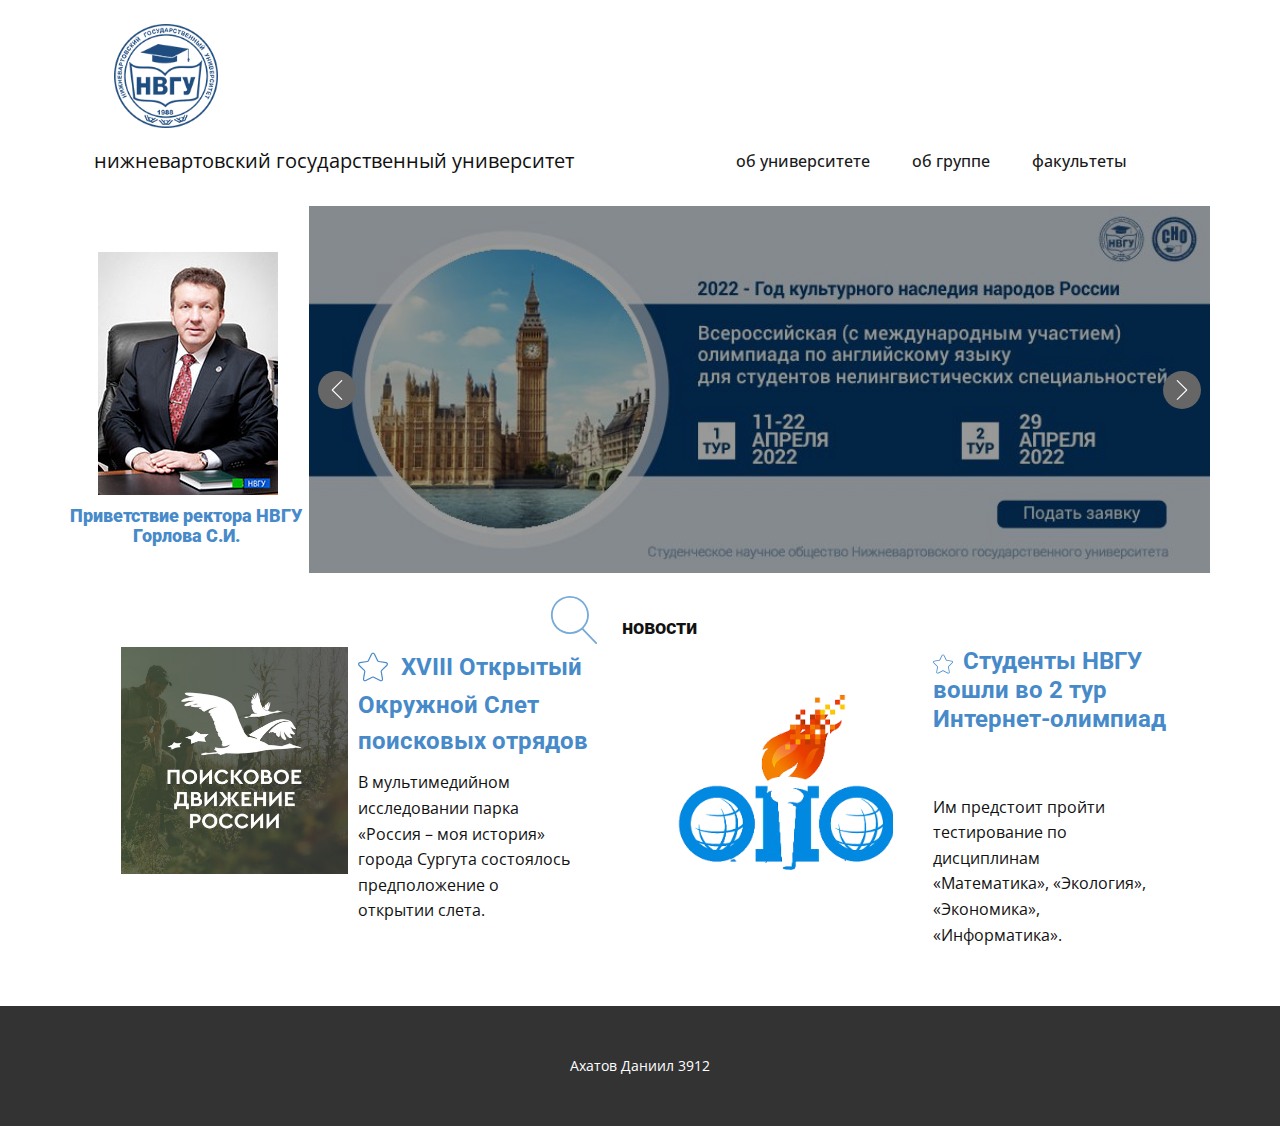
<file: index.html>
<!DOCTYPE html>
<html style="font-size: 16px;">
  <head>
    <meta name="viewport" content="width=device-width, initial-scale=1.0">
    <meta charset="utf-8">
    <meta name="keywords" content="Приветствие ректора НВГУГорлова С.И.​, ​&nbsp;новости​">
    <meta name="description" content="">
    <meta name="page_type" content="np-template-header-footer-from-plugin">
    <title>Главная</title>
    <link rel="stylesheet" href="nicepage.css" media="screen">
<link rel="stylesheet" href="Главная.css" media="screen">
    <script class="u-script" type="text/javascript" src="jquery.js" defer=""></script>
    <script class="u-script" type="text/javascript" src="nicepage.js" defer=""></script>
    <meta name="generator" content="Nicepage 4.7.1, nicepage.com">
    <link id="u-theme-google-font" rel="stylesheet" href="https://fonts.googleapis.com/css?family=Roboto:100,100i,300,300i,400,400i,500,500i,700,700i,900,900i|Open+Sans:300,300i,400,400i,500,500i,600,600i,700,700i,800,800i">
    
    
    
    <script type="application/ld+json">{
		"@context": "http://schema.org",
		"@type": "Organization",
		"name": "",
		"logo": "images/logo_nvsu.png"
}</script>
    <meta name="theme-color" content="#478ac9">
    <meta property="og:title" content="Главная">
    <meta property="og:type" content="website">
  </head>
  <body class="u-body u-xl-mode"><header class="u-clearfix u-header u-sticky-d54c u-header" id="sec-6d7e"><div class="u-clearfix u-sheet u-sheet-1">
        <a href="Главная.html" data-page-id="166100328" class="u-image u-logo u-image-1" data-image-width="150" data-image-height="150" title="Главная">
          <img src="images/logo_nvsu.png" class="u-logo-image u-logo-image-1">
        </a>
        <nav class="u-menu u-menu-dropdown u-offcanvas u-menu-1">
          <div class="menu-collapse" style="font-size: 1rem; letter-spacing: 0px; font-weight: 500;">
            <a class="u-button-style u-custom-active-color u-custom-border u-custom-border-color u-custom-hover-color u-custom-left-right-menu-spacing u-custom-padding-bottom u-custom-text-active-color u-custom-text-color u-custom-text-hover-color u-custom-top-bottom-menu-spacing u-nav-link u-text-active-palette-1-base u-text-hover-palette-2-base" href="#">
              <svg class="u-svg-link" viewBox="0 0 24 24"><use xmlns:xlink="http://www.w3.org/1999/xlink" xlink:href="#menu-hamburger"></use></svg>
              <svg class="u-svg-content" version="1.1" id="menu-hamburger" viewBox="0 0 16 16" x="0px" y="0px" xmlns:xlink="http://www.w3.org/1999/xlink" xmlns="http://www.w3.org/2000/svg"><g><rect y="1" width="16" height="2"></rect><rect y="7" width="16" height="2"></rect><rect y="13" width="16" height="2"></rect>
</g></svg>
            </a>
          </div>
          <div class="u-custom-menu u-nav-container">
            <ul class="u-nav u-spacing-2 u-unstyled u-nav-1"><li class="u-nav-item"><a class="u-active-grey-5 u-button-style u-hover-grey-10 u-nav-link u-text-active-grey-90 u-text-grey-90 u-text-hover-grey-90" href="https://abiturient.nvsu.ru" style="padding: 10px 20px;">об университете</a>
</li><li class="u-nav-item"><a class="u-active-grey-5 u-button-style u-hover-grey-10 u-nav-link u-text-active-grey-90 u-text-grey-90 u-text-hover-grey-90" href="https://abiturient.nvsu.ru/napravleniya-podgotovki/" style="padding: 10px 20px;">об группе</a>
</li><li class="u-nav-item"><a class="u-active-grey-5 u-button-style u-hover-grey-10 u-nav-link u-text-active-grey-90 u-text-grey-90 u-text-hover-grey-90" href="https://nvsu.ru/ru/education/" style="padding: 10px 20px;">факультеты</a>
</li></ul>
          </div>
          <div class="u-custom-menu u-nav-container-collapse">
            <div class="u-black u-container-style u-inner-container-layout u-opacity u-opacity-95 u-sidenav">
              <div class="u-inner-container-layout u-sidenav-overflow">
                <div class="u-menu-close"></div>
                <ul class="u-align-center u-nav u-popupmenu-items u-unstyled u-nav-2"><li class="u-nav-item"><a class="u-button-style u-nav-link" href="https://abiturient.nvsu.ru">об университете</a>
</li><li class="u-nav-item"><a class="u-button-style u-nav-link" href="https://abiturient.nvsu.ru/napravleniya-podgotovki/">об группе</a>
</li><li class="u-nav-item"><a class="u-button-style u-nav-link" href="https://nvsu.ru/ru/education/">факультеты</a>
</li></ul>
              </div>
            </div>
            <div class="u-black u-menu-overlay u-opacity u-opacity-70"></div>
          </div>
        </nav>
        <p class="u-text u-text-default u-text-1">нижневартовский государственный университет</p>
      </div></header>
    <section class="u-align-center u-clearfix u-section-1" id="sec-45e2">
      <div class="u-clearfix u-sheet u-valign-middle u-sheet-1">
        <div id="carousel-bd35" data-interval="5000" data-u-ride="carousel" class="u-carousel u-slider u-slider-1">
          <ol class="u-absolute-hcenter u-carousel-indicators u-hidden u-carousel-indicators-1">
            <li data-u-target="#carousel-bd35" class="u-active u-grey-30" data-u-slide-to="0"></li>
            <li data-u-target="#carousel-bd35" class="u-grey-30" data-u-slide-to="1"></li>
            <li data-u-target="#carousel-bd35" class="u-grey-30" data-u-slide-to="2"></li>
            <li data-u-target="#carousel-bd35" class="u-grey-30" data-u-slide-to="3"></li>
          </ol>
          <div class="u-carousel-inner" role="listbox">
            <div class="u-active u-align-left u-carousel-item u-container-style u-image u-shading u-slide u-image-1" data-image-width="850" data-image-height="350" data-href="https://nvsu.ru/news/6037/">
              <div class="u-container-layout u-container-layout-1"></div>
            </div>
            <div class="u-align-left u-carousel-item u-container-style u-image u-shading u-slide u-image-2" data-image-width="850" data-image-height="350" data-href="https://nvsu.ru/news/6023/">
              <div class="u-container-layout u-container-layout-2"></div>
            </div>
            <div class="u-carousel-item u-container-style u-image u-slide u-image-3" data-image-width="851" data-image-height="351" data-href="https://nvsu.ru/news/6020/">
              <div class="u-container-layout u-container-layout-3"></div>
            </div>
            <div class="u-carousel-item u-container-style u-image u-slide u-image-4" data-image-width="851" data-image-height="351" data-href="https://nvsu.ru/news/6017/">
              <div class="u-container-layout u-container-layout-4"></div>
            </div>
          </div>
          <a class="u-absolute-vcenter u-carousel-control u-carousel-control-prev u-grey-60 u-icon-circle u-spacing-9 u-carousel-control-1" href="#carousel-bd35" role="button" data-u-slide="prev">
            <span aria-hidden="true">
              <svg viewBox="0 0 477.175 477.175"><path d="M145.188,238.575l215.5-215.5c5.3-5.3,5.3-13.8,0-19.1s-13.8-5.3-19.1,0l-225.1,225.1c-5.3,5.3-5.3,13.8,0,19.1l225.1,225
                    c2.6,2.6,6.1,4,9.5,4s6.9-1.3,9.5-4c5.3-5.3,5.3-13.8,0-19.1L145.188,238.575z"></path></svg>
            </span>
            <span class="sr-only">+Previous</span>
          </a>
          <a class="u-absolute-vcenter u-carousel-control u-carousel-control-next u-grey-60 u-icon-circle u-spacing-9 u-carousel-control-2" href="#carousel-bd35" role="button" data-u-slide="next">
            <span aria-hidden="true">
              <svg viewBox="0 0 477.175 477.175"><path d="M360.731,229.075l-225.1-225.1c-5.3-5.3-13.8-5.3-19.1,0s-5.3,13.8,0,19.1l215.5,215.5l-215.5,215.5
                    c-5.3,5.3-5.3,13.8,0,19.1c2.6,2.6,6.1,4,9.5,4c3.4,0,6.9-1.3,9.5-4l225.1-225.1C365.931,242.875,365.931,234.275,360.731,229.075z"></path></svg>
            </span>
            <span class="sr-only">+Next</span>
          </a>
        </div>
        <img class="u-image u-image-default u-preserve-proportions u-image-5" src="images/rector_index.jpg" alt="" data-image-width="180" data-image-height="243">
        <h1 class="u-text u-text-default u-text-1">
          <a class="u-active-none u-border-none u-btn u-button-link u-button-style u-hover-none u-none u-text-palette-1-base u-btn-1" href="https://nvsu.ru/ru/privetstvie_rector/">
            <span style="font-size: 1.125rem;">Приветствие ректора НВГУ<br>Горлова С.И.
            </span>
          </a>
        </h1>
      </div>
      <style data-mode="XXL">@media (max-width: 0px) {
  .u-section-1 .u-sheet-1 {
    min-height: 613px;
  }
  .u-section-1 .u-slider-1 {
    width: 758px;
    min-height: 478px;
    height: auto;
    margin-top: 60px;
    margin-bottom: 60px;
    margin-left: auto;
    margin-right: auto;
  }
  .u-section-1 .u-carousel-indicators-1 {
    position: absolute;
    bottom: 10px;
    width: auto;
    height: auto;
  }
  .u-section-1 .u-image-1 {
    background-image: linear-gradient(0deg, rgba(0,0,0,0.4), rgba(0,0,0,0.4)), url("[data-uri]");
    background-position: 50% 50%;
  }
  .u-section-1 .u-container-layout-1 {
    padding-top: 30px;
    padding-bottom: 30px;
    padding-left: 60px;
    padding-right: 60px;
  }
  .u-block-9288-32 {
    margin-top: 0;
    margin-bottom: 0;
    margin-left: auto;
    margin-right: auto;
  }
  .u-block-9288-33 {
    width: 409px;
    margin-top: 20px;
    margin-left: auto;
    margin-right: auto;
    margin-bottom: 0;
  }
  .u-block-9288-34 {
    border-style: none;
    font-weight: 700;
    text-transform: uppercase;
    font-size: 0.875rem;
    letter-spacing: 1px;
    background-image: none;
    margin-top: 30px;
    margin-left: auto;
    margin-right: auto;
    margin-bottom: 0;
  }
  .u-section-1 .u-image-2 {
    background-image: linear-gradient(0deg, rgba(0,0,0,0.4), rgba(0,0,0,0.4)), url("[data-uri]");
    background-position: 50% 50%;
  }
  .u-section-1 .u-container-layout-2 {
    padding-top: 30px;
    padding-bottom: 30px;
    padding-left: 60px;
    padding-right: 60px;
  }
  .u-block-9288-37 {
    margin-top: 0;
    margin-bottom: 0;
    margin-left: auto;
    margin-right: auto;
  }
  .u-block-9288-38 {
    width: 409px;
    margin-top: 20px;
    margin-left: auto;
    margin-right: auto;
    margin-bottom: 0;
  }
  .u-block-9288-39 {
    border-style: none;
    font-weight: 700;
    text-transform: uppercase;
    font-size: 0.875rem;
    letter-spacing: 1px;
    background-image: none;
    margin-top: 30px;
    margin-left: auto;
    margin-right: auto;
    margin-bottom: 0;
  }
  .u-section-1 .u-carousel-control-1 {
    width: 38px;
    height: 38px;
    background-image: none;
    left: -58px;
    position: absolute;
    right: auto;
  }
  .u-section-1 .u-carousel-control-2 {
    width: 38px;
    height: 38px;
    background-image: none;
    left: auto;
    position: absolute;
    right: -58px;
  }
}</style>
    </section>
    <section class="u-align-center u-clearfix u-section-2" id="sec-5edb">
      <div class="u-clearfix u-sheet u-sheet-1">
        <h1 class="u-text u-text-1"><span class="u-icon u-text-palette-1-light-1"><svg class="u-svg-content" viewBox="0 0 52.966 52.966" x="0px" y="0px" style="width: 1em; height: 1em;"><path d="M51.704,51.273L36.845,35.82c3.79-3.801,6.138-9.041,6.138-14.82c0-11.58-9.42-21-21-21s-21,9.42-21,21s9.42,21,21,21
	c5.083,0,9.748-1.817,13.384-4.832l14.895,15.491c0.196,0.205,0.458,0.307,0.721,0.307c0.25,0,0.499-0.093,0.693-0.279
	C52.074,52.304,52.086,51.671,51.704,51.273z M21.983,40c-10.477,0-19-8.523-19-19s8.523-19,19-19s19,8.523,19,19
	S32.459,40,21.983,40z"></path></svg><img></span>
          <span style="font-weight: 400;">&nbsp;<span style="font-size: 1.25rem; font-weight: 700;">новости</span>
            <span style="font-size: 1rem;"></span>
          </span>
        </h1>
        <div class="u-clearfix u-expanded-width u-gutter-10 u-layout-wrap u-layout-wrap-1">
          <div class="u-layout">
            <div class="u-layout-row">
              <div class="u-container-style u-layout-cell u-left-cell u-size-15 u-layout-cell-1" src="">
                <div class="u-container-layout u-container-layout-1">
                  <img class="u-image u-image-default u-preserve-proportions u-image-1" src="images/poisk.jpg" alt="" data-image-width="900" data-image-height="900">
                </div>
              </div>
              <div class="u-align-left u-container-style u-layout-cell u-size-15 u-layout-cell-2">
                <div class="u-container-layout u-container-layout-2">
                  <h3 class="u-text u-text-2">
                    <a class="u-active-none u-border-none u-btn u-button-link u-button-style u-hover-none u-none u-text-palette-1-base u-btn-1" href="https://nvsu.ru/news/6101/"><span class="u-icon"><svg class="u-svg-content" viewBox="0 0 49.94 49.94" x="0px" y="0px" style="width: 1em; height: 1em;"><path d="M48.856,22.731c0.983-0.958,1.33-2.364,0.906-3.671c-0.425-1.307-1.532-2.24-2.892-2.438l-12.092-1.757
	c-0.515-0.075-0.96-0.398-1.19-0.865L28.182,3.043c-0.607-1.231-1.839-1.996-3.212-1.996c-1.372,0-2.604,0.765-3.211,1.996
	L16.352,14c-0.23,0.467-0.676,0.79-1.191,0.865L3.069,16.623C1.71,16.82,0.603,17.753,0.178,19.06
	c-0.424,1.307-0.077,2.713,0.906,3.671l8.749,8.528c0.373,0.364,0.544,0.888,0.456,1.4L8.224,44.702
	c-0.232,1.353,0.313,2.694,1.424,3.502c1.11,0.809,2.555,0.914,3.772,0.273l10.814-5.686c0.461-0.242,1.011-0.242,1.472,0
	l10.815,5.686c0.528,0.278,1.1,0.415,1.669,0.415c0.739,0,1.475-0.231,2.103-0.688c1.111-0.808,1.656-2.149,1.424-3.502
	L39.651,32.66c-0.088-0.513,0.083-1.036,0.456-1.4L48.856,22.731z M37.681,32.998l2.065,12.042c0.104,0.606-0.131,1.185-0.629,1.547
	c-0.499,0.361-1.12,0.405-1.665,0.121l-10.815-5.687c-0.521-0.273-1.095-0.411-1.667-0.411s-1.145,0.138-1.667,0.412l-10.813,5.686
	c-0.547,0.284-1.168,0.24-1.666-0.121c-0.498-0.362-0.732-0.94-0.629-1.547l2.065-12.042c0.199-1.162-0.186-2.348-1.03-3.17
	L2.48,21.299c-0.441-0.43-0.591-1.036-0.4-1.621c0.19-0.586,0.667-0.988,1.276-1.077l12.091-1.757
	c1.167-0.169,2.176-0.901,2.697-1.959l5.407-10.957c0.272-0.552,0.803-0.881,1.418-0.881c0.616,0,1.146,0.329,1.419,0.881
	l5.407,10.957c0.521,1.058,1.529,1.79,2.696,1.959l12.092,1.757c0.609,0.089,1.086,0.491,1.276,1.077
	c0.19,0.585,0.041,1.191-0.4,1.621l-8.749,8.528C37.866,30.65,37.481,31.835,37.681,32.998z"></path></svg><img></span>
                      <span style="font-size: 1.5rem; font-weight: 700;">&nbsp;XVIII Открытый Окружной Слет поисковых отрядов&nbsp;</span>
                      <br>
                    </a>
                  </h3>
                  <p class="u-text u-text-3"> В мультимедийном исследовании парка «Россия – моя история» города Сургута состоялось предположение о открытии слета.</p>
                </div>
              </div>
              <div class="u-container-style u-layout-cell u-size-15 u-layout-cell-3" src="">
                <div class="u-container-layout u-container-layout-3">
                  <img class="u-expanded-width u-image u-image-2" src="images/olimpd.jpg" data-image-width="623" data-image-height="508">
                </div>
              </div>
              <div class="u-align-left u-container-style u-layout-cell u-right-cell u-size-15 u-layout-cell-4">
                <div class="u-container-layout u-container-layout-4">
                  <h3 class="u-text u-text-4">
                    <a class="u-active-none u-border-none u-btn u-button-link u-button-style u-hover-none u-none u-text-palette-1-base u-btn-2" href="https://nvsu.ru/news/6100/"><span class="u-icon"><svg class="u-svg-content" viewBox="0 0 49.94 49.94" x="0px" y="0px" style="width: 1em; height: 1em;"><path d="M48.856,22.731c0.983-0.958,1.33-2.364,0.906-3.671c-0.425-1.307-1.532-2.24-2.892-2.438l-12.092-1.757
	c-0.515-0.075-0.96-0.398-1.19-0.865L28.182,3.043c-0.607-1.231-1.839-1.996-3.212-1.996c-1.372,0-2.604,0.765-3.211,1.996
	L16.352,14c-0.23,0.467-0.676,0.79-1.191,0.865L3.069,16.623C1.71,16.82,0.603,17.753,0.178,19.06
	c-0.424,1.307-0.077,2.713,0.906,3.671l8.749,8.528c0.373,0.364,0.544,0.888,0.456,1.4L8.224,44.702
	c-0.232,1.353,0.313,2.694,1.424,3.502c1.11,0.809,2.555,0.914,3.772,0.273l10.814-5.686c0.461-0.242,1.011-0.242,1.472,0
	l10.815,5.686c0.528,0.278,1.1,0.415,1.669,0.415c0.739,0,1.475-0.231,2.103-0.688c1.111-0.808,1.656-2.149,1.424-3.502
	L39.651,32.66c-0.088-0.513,0.083-1.036,0.456-1.4L48.856,22.731z M37.681,32.998l2.065,12.042c0.104,0.606-0.131,1.185-0.629,1.547
	c-0.499,0.361-1.12,0.405-1.665,0.121l-10.815-5.687c-0.521-0.273-1.095-0.411-1.667-0.411s-1.145,0.138-1.667,0.412l-10.813,5.686
	c-0.547,0.284-1.168,0.24-1.666-0.121c-0.498-0.362-0.732-0.94-0.629-1.547l2.065-12.042c0.199-1.162-0.186-2.348-1.03-3.17
	L2.48,21.299c-0.441-0.43-0.591-1.036-0.4-1.621c0.19-0.586,0.667-0.988,1.276-1.077l12.091-1.757
	c1.167-0.169,2.176-0.901,2.697-1.959l5.407-10.957c0.272-0.552,0.803-0.881,1.418-0.881c0.616,0,1.146,0.329,1.419,0.881
	l5.407,10.957c0.521,1.058,1.529,1.79,2.696,1.959l12.092,1.757c0.609,0.089,1.086,0.491,1.276,1.077
	c0.19,0.585,0.041,1.191-0.4,1.621l-8.749,8.528C37.866,30.65,37.481,31.835,37.681,32.998z"></path></svg><img></span>&nbsp; <span style="font-weight: 700; font-size: 1.5rem;">Студенты НВГУ вошли во 2 тур Интернет-олимпиад</span>
                    </a>
                  </h3>
                  <p class="u-text u-text-5"> Им предстоит пройти тестирование по дисциплинам «Математика», «Экология», «Экономика», «Информатика».</p>
                </div>
              </div>
            </div>
          </div>
        </div>
      </div>
    </section>
    
    
    <footer class="u-align-center u-clearfix u-footer u-grey-80 u-footer" id="sec-bdb5"><div class="u-clearfix u-sheet u-sheet-1">
        <p class="u-small-text u-text u-text-variant u-text-1">Ахатов Даниил 3912</p>
      </div></footer>
  </body>
</html>
</file>
